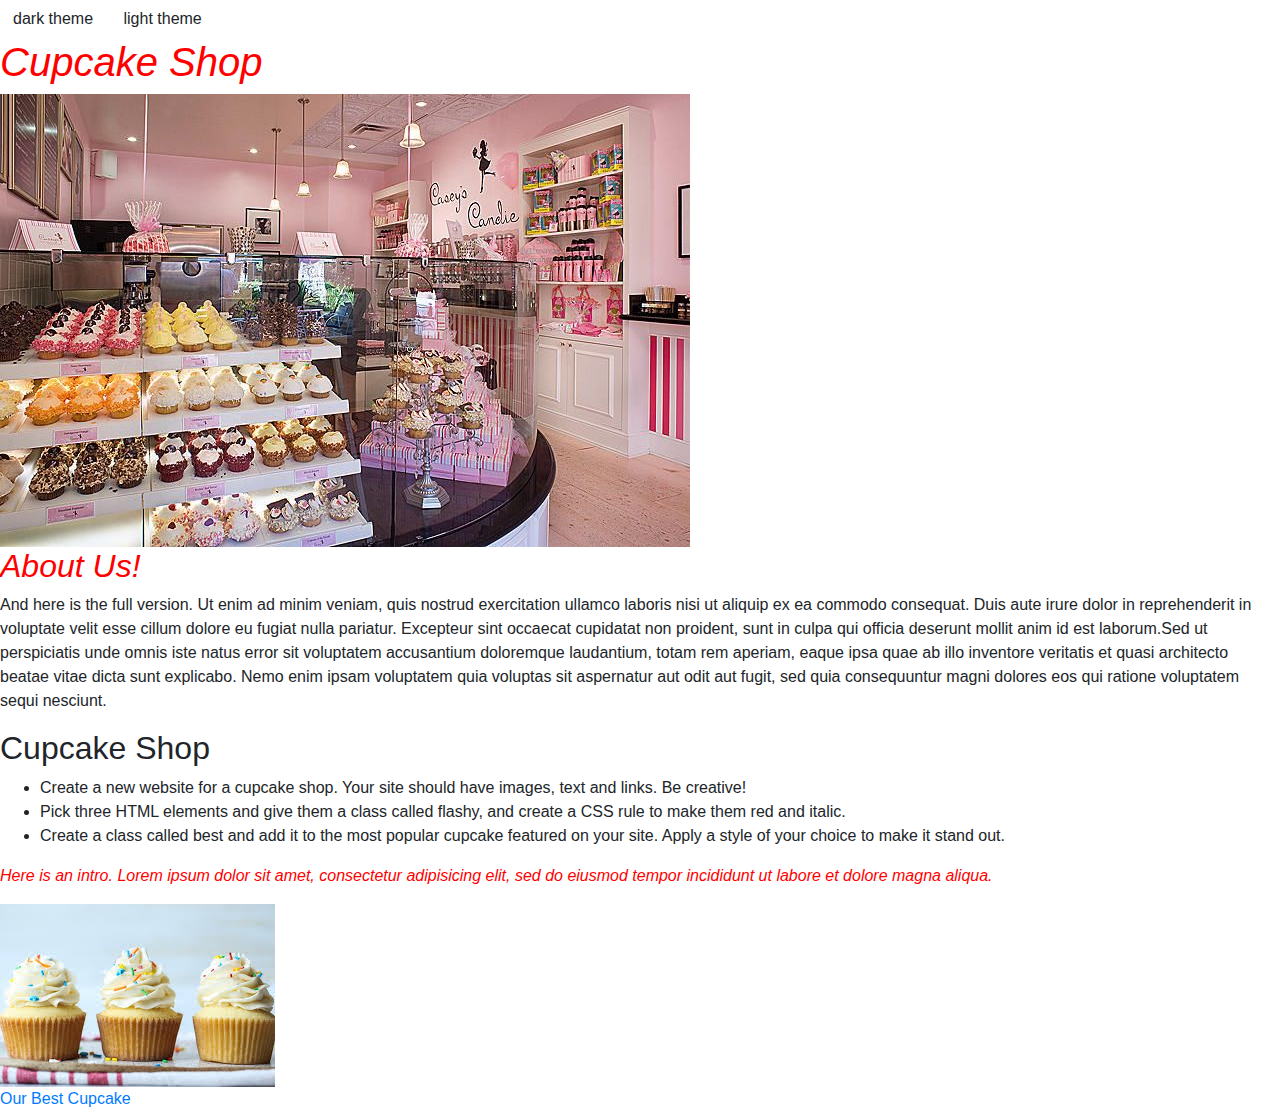
<file: index.html>
<!DOCTYPE html>
<html lang="en-US">
<head>
  <title>Cupcakes</title>
  <link href="assets/css/bootstrap.css" rel="stylesheet" type="text/css">
  <link href="assets/css/styles.css" rel="stylesheet" type="text/css">
  <script src="js/jquery-3.5.1.js"></script>
  <script src="js/scripts.js"></script>
</head>
<body>
  <button class="btn btn-white" id="dark">dark theme</button>
  <button class="btn btn-black" id="light">light theme</button>

  <h1 class="flashy">Cupcake Shop</h1>
  <img src="assets/images/cupcake-store.jpg" alt="images of cupcake store with many sweet treats.">
  <h2 class="flashy">About Us!</h2>

<div class="highlight">
  <p>And here is the full version. Ut enim ad minim veniam, quis nostrud exercitation ullamco laboris nisi ut aliquip ex ea commodo consequat. Duis aute irure dolor in reprehenderit in voluptate velit esse cillum dolore eu fugiat nulla pariatur. Excepteur sint occaecat cupidatat non proident, sunt in culpa qui officia deserunt mollit anim id est laborum.Sed ut perspiciatis unde omnis iste natus error sit voluptatem accusantium doloremque laudantium, totam rem aperiam, eaque ipsa quae ab illo inventore veritatis et quasi architecto beatae vitae dicta sunt explicabo. Nemo enim ipsam voluptatem quia voluptas sit aspernatur aut odit aut fugit, sed quia consequuntur magni dolores eos qui ratione voluptatem sequi nesciunt.</p>
</div>
  <h2>Cupcake Shop</h2>
  <ul>
    <li>Create a new website for a cupcake shop. Your site should have images, text and links. Be creative!</li>
    <li>Pick three HTML elements and give them a class called flashy, and create a CSS rule to make them red and italic.</li>
    <li>Create a class called best and add it to the most popular cupcake featured on your site. Apply a style of your choice 
      to make it stand out.</li>
  </ul>
<p class="flashy">Here is an intro. Lorem ipsum dolor sit amet, consectetur adipisicing elit, sed do eiusmod tempor incididunt ut labore et dolore magna aliqua.</p>
<img src="assets/images/cupcakes.jpeg" alt="three cupcakes"><br>
<a href="cupcakes.html">Our Best Cupcake</a>
</body>


</html>
</file>
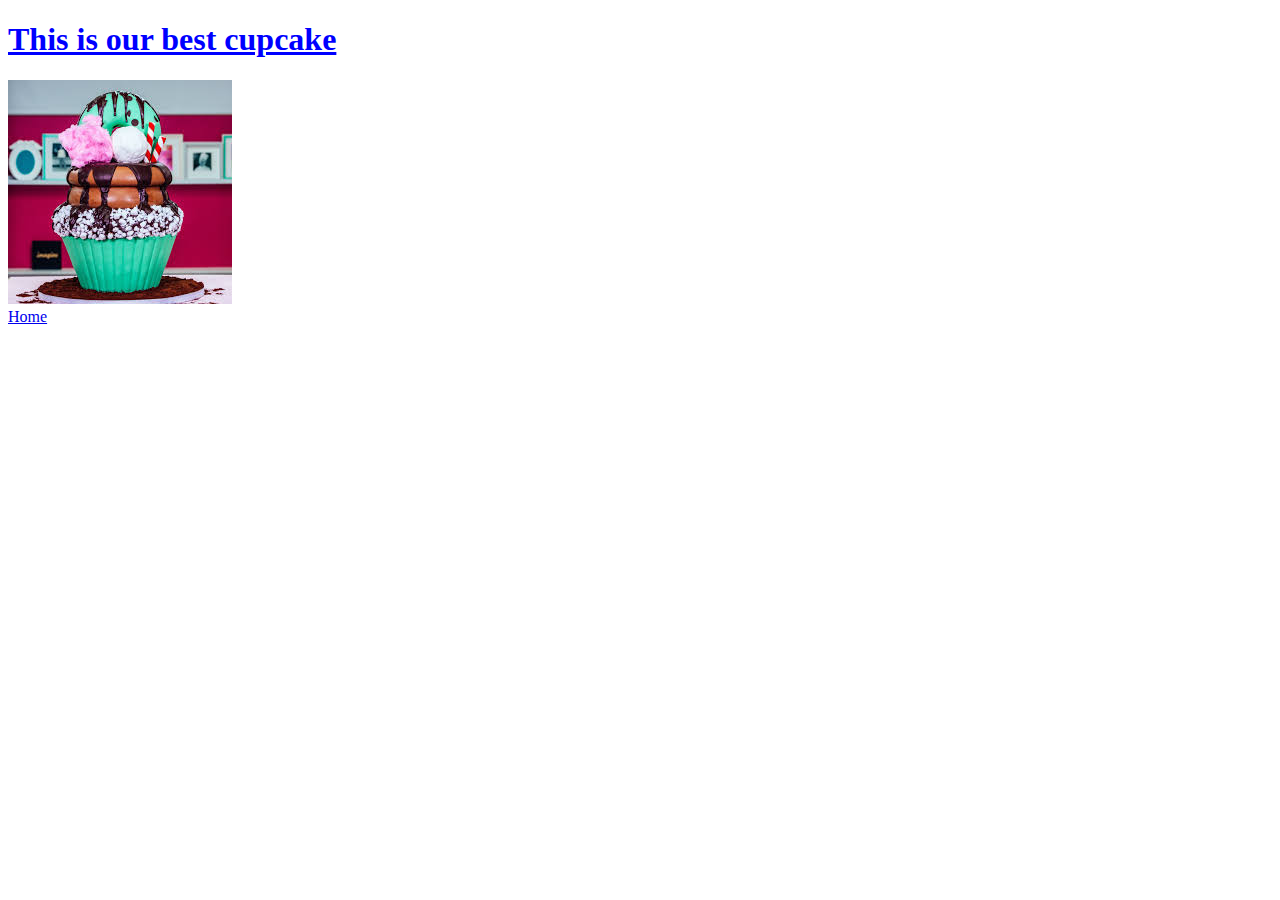
<file: cupcakes.html>
<!DOCTYPE html>
<html lang="en-US">
<head>
  <title>Our best cupcake</title>
  <link href="assets/css/styles.css" rel="stylesheet" type="text/css">
</head>
<body>
<h1 class="best">This is our best cupcake</h1>
<img src="assets/images/best-cupcake.jpeg" alt="a big cupcake"><br>
<a href="index.html">Home</a>
  
</body>


</html>
</file>
<file: assets/css/styles.css>
.flashy {
  color: red;
  font-style: italic;
}

.best {
  color: blue;
  text-decoration: underline;
  font-family: cursive;
  font-weight: bold;
}

.dark-background {
  background-color: darkgray;
  color: white;
}

.light-background {
  background-color: white;
  color: black;
}

.pHighlight {
  background-color: yellow;
  border: 3px dotted black;
  padding: 10px;
}
</file>
